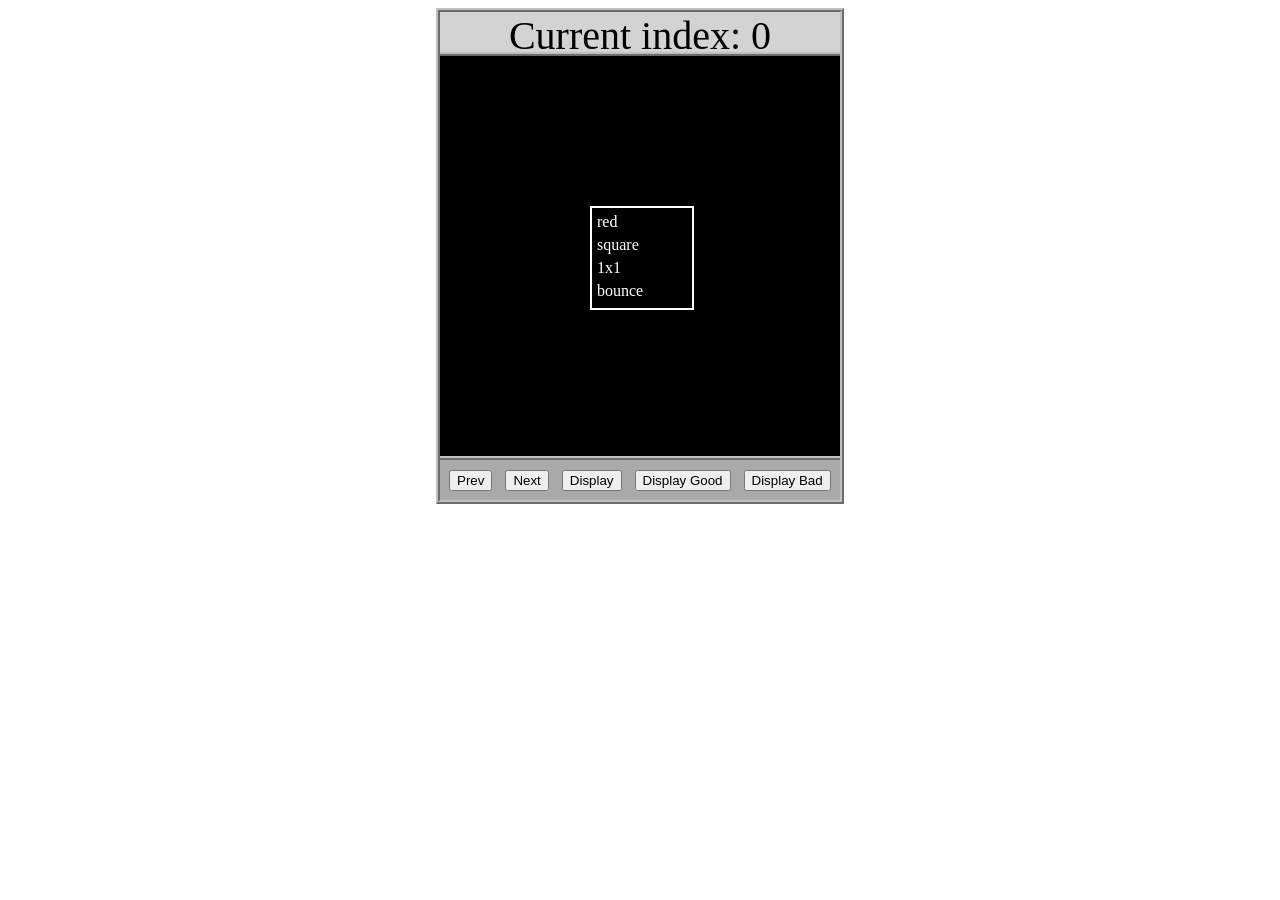
<file: asd-projects/data-shapes/index.html>
<!DOCTYPE html>
<html>
  <head>
    <meta charset="utf-8" />
    <meta name="viewport" content="width=device-width" />
    <title>Data Shapes</title>
    <link rel="stylesheet" href="index.css" />
    <script src="https://code.jquery.com/jquery-3.1.0.js"></script>
    <script src="index.js"></script>
  </head>
  <body>
    <div id="board">
      <div id="info-bar">Current index: 0</div>
      <div id="shape-container">
        <div id="shape"></div>
      </div>
      <div id="button-box">
        <button id="cycle-left">Prev</button>
        <button id="cycle-right">Next</button>
        <button id="execute1">Display</button>
        <button id="execute2">Display Good</button>
        <button id="execute3">Display Bad</button>
      </div>
    </div>
  </body>
</html>
</file>
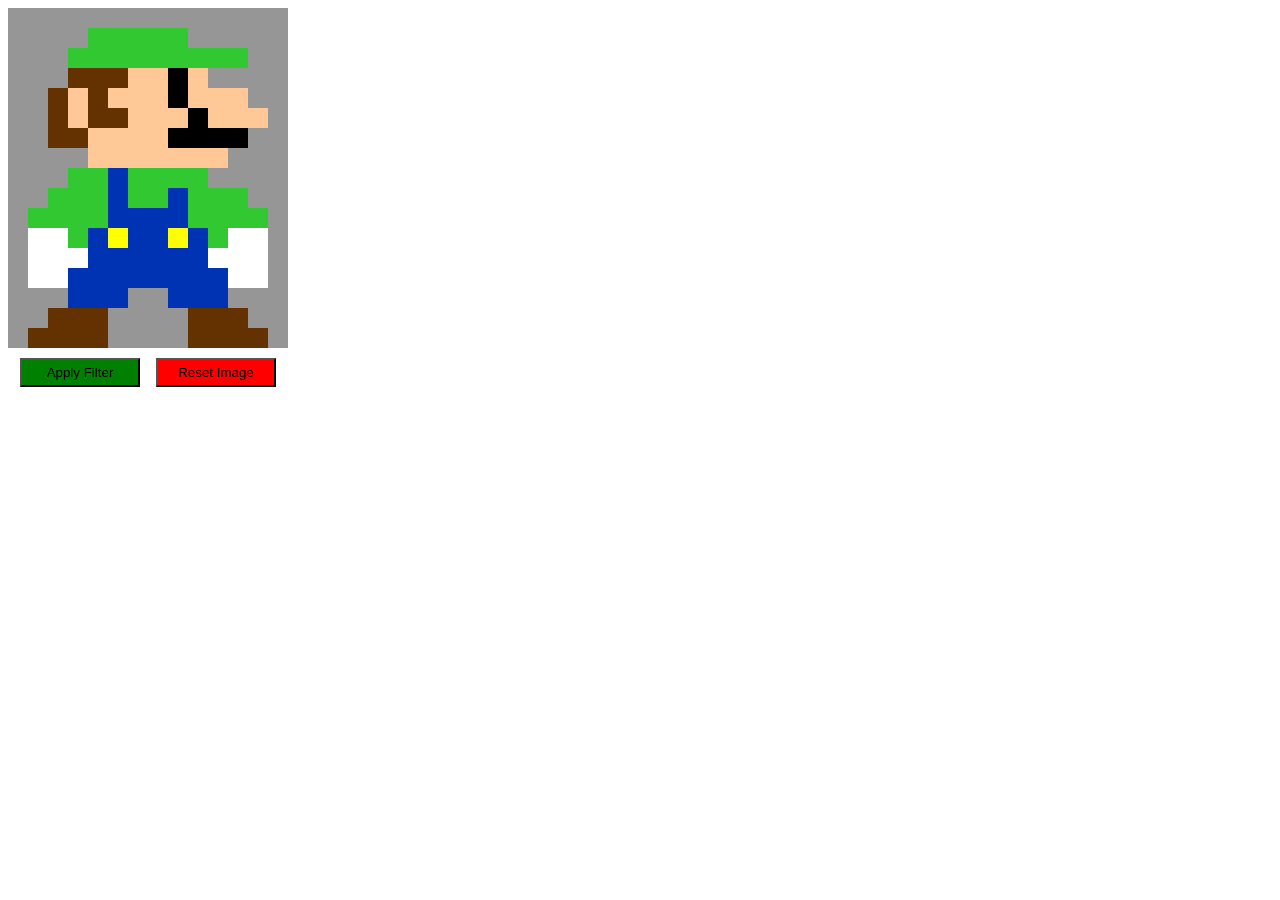
<file: asd-projects/image-filtering/index.html>
<!DOCTYPE html>
<html>
  <head>
    <script src="https://code.jquery.com/jquery-3.1.0.js"></script>
    <meta charset="utf-8" />
    <meta name="viewport" content="width=device-width" />
    <link rel="stylesheet" href="index.css" />
    <script src="image.js"></script>
    <script src="index.js"></script>
    <title>Image Filtering</title>
  </head>
  <body>
    <div id="display"></div>
    <div id="button-box">
      <button id="apply">Apply Filter</button>
      <button id="reset">Reset Image</button>
    </div>
  </body>
</html>
</file>
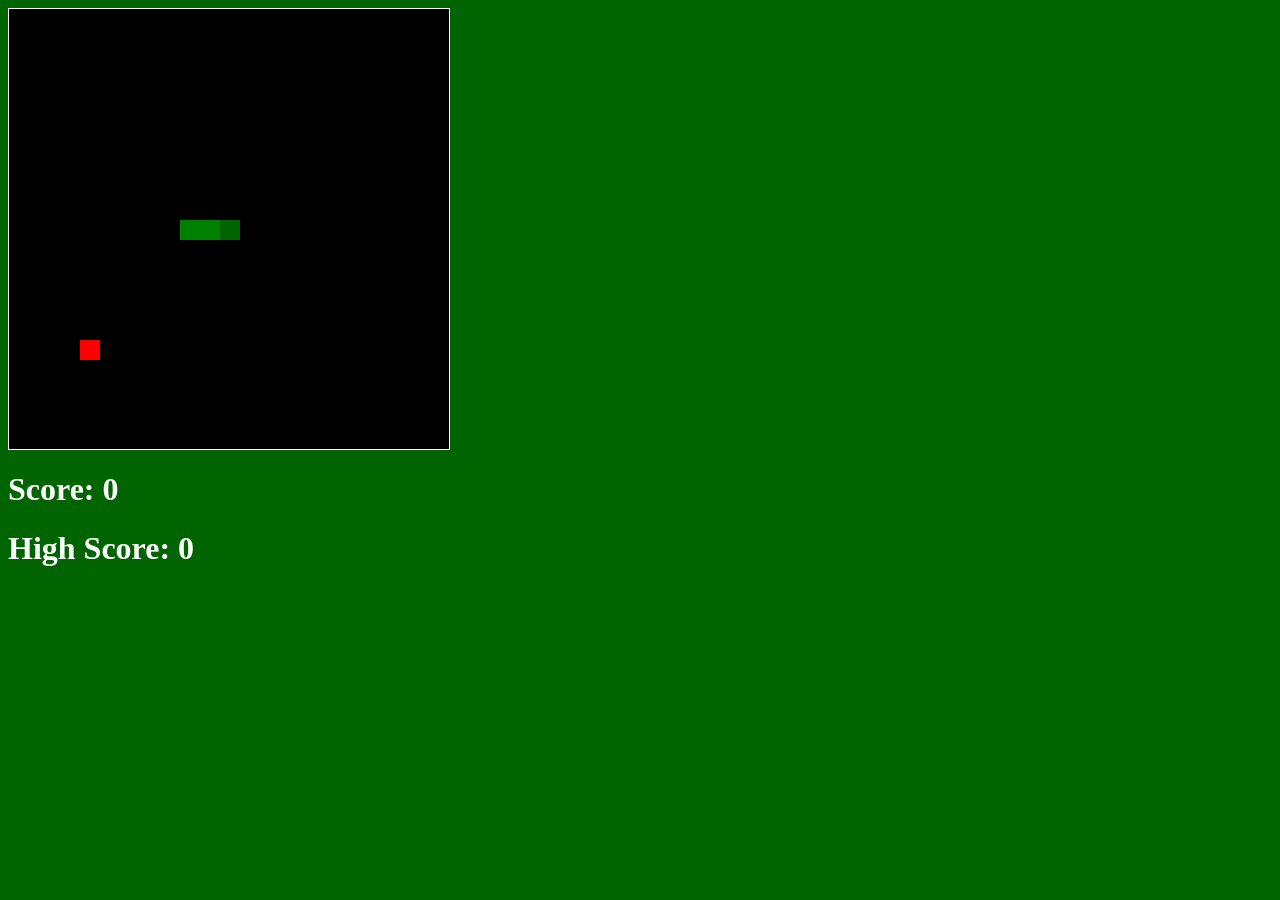
<file: asd-projects/snake/index.html>
<!DOCTYPE html>
<html>

  <head>
    <title>Snake</title>
    <!--Link jQuery and CSS here-->
    <link rel="stylesheet" type="text/css" href="index.css" />
  <script src="jquery.min.js"></script>
  </head>

  <body>
    <div id="board"></div>
<h1 id="score">Score: 0</h1>
<h1 id="highScore">High Score: 0</h1>
  </body>
  
  <!-- Link index.js here -->
  <script src="index.js"></script>
</html>
</file>
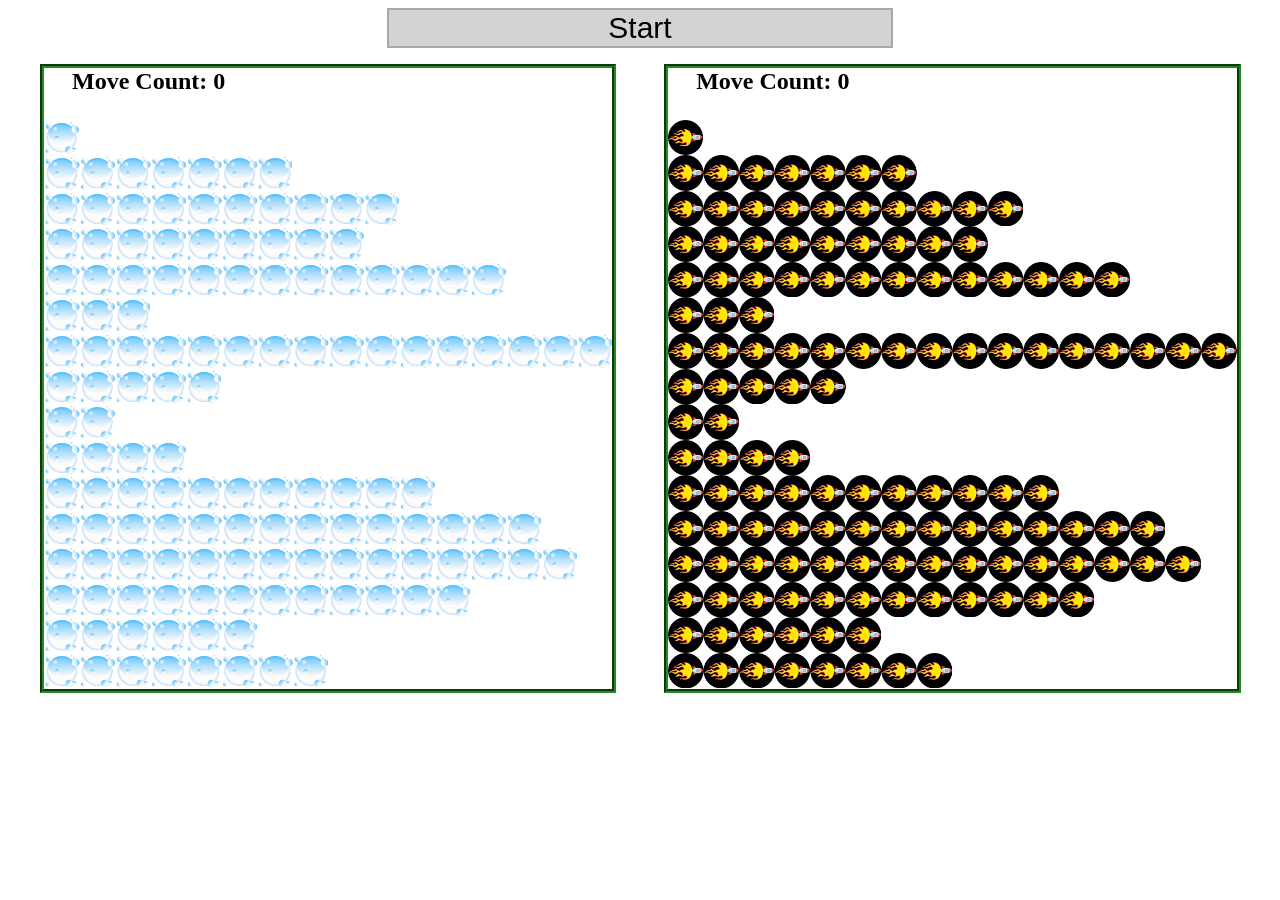
<file: asd-projects/sorting/index.html>
<!DOCTYPE html>
<html>
<head>
    <script src="https://code.jquery.com/jquery-3.1.0.js"></script>    
    <meta charset="utf-8">
    <meta name="viewport" content="width=device-width">
    <link rel="stylesheet" href="index.css">
    <script src="setup.js"></script>
    <script src="index.js"></script>
    <script src="run.js"></script>
    <title>Sorting</title>
</head>
<body>
    <div id="fullContainer">
        <div id="buttonContainer">
          <button id="goButton">Start</button>
        </div>
        <div id="sortContainer">
            <div class="subContainer" id="bubbleArea">
                <h2 id="bubbleCounter">Move Count: 0</h2>
                <div id="displayBubble">

                </div>
            </div>

            <div class="subContainer" id="quickArea">
                <h2 id="quickCounter">Move Count: 0</h2>
                <div id="displayQuick">

                </div>
            </div>
        </div>
    </div>
</body>
</html>
</file>
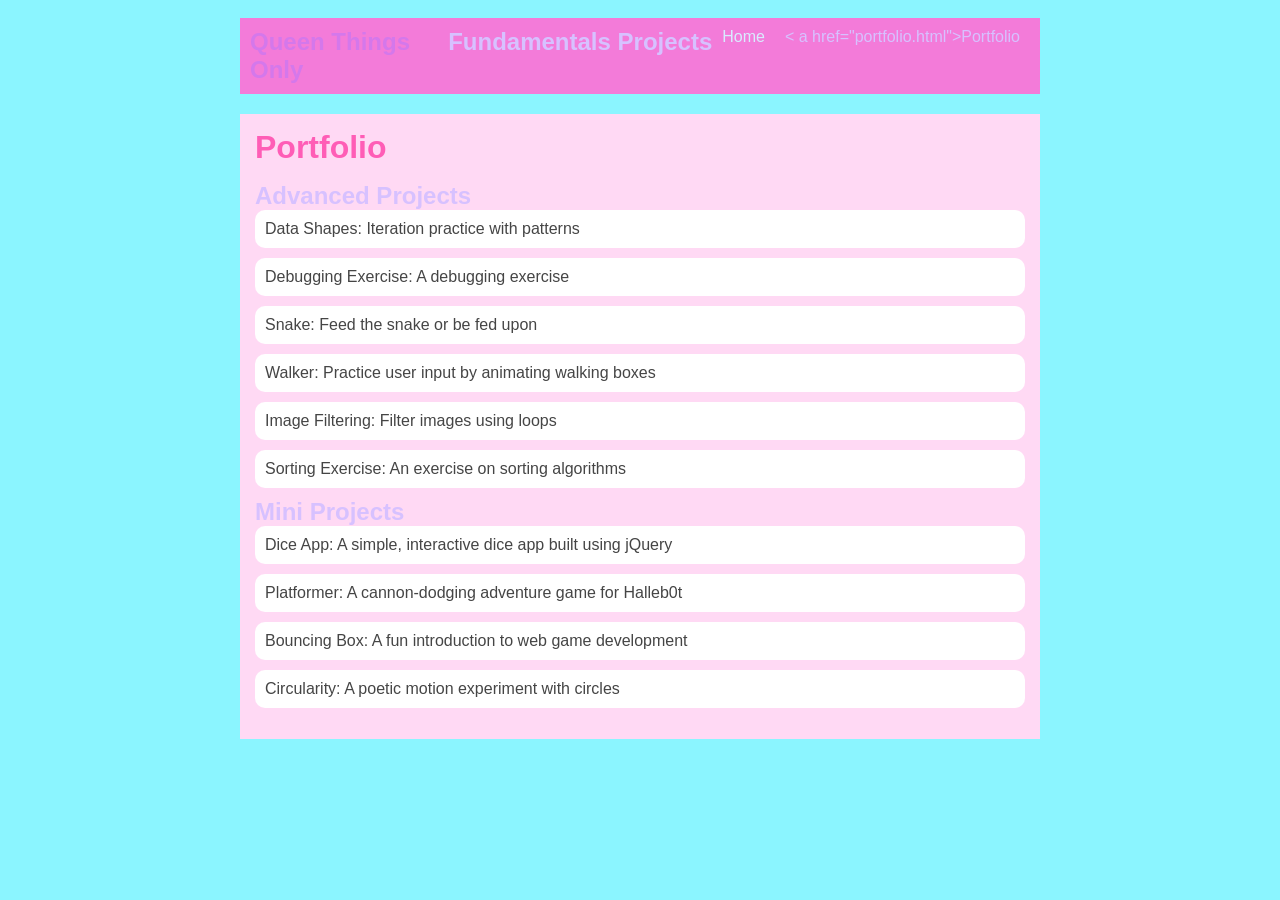
<file: portfolio.html>
<!DOCTYPE html>
<html>
  <head>
    <title>Queen Things Only</title>
    <link rel="stylesheet" href="style.css" />
</head>
  </head>

  <body>
    <!-- All content goes here -->
    <div id="all-contents">
      <nav>
<h1>Queen Things Only</h1>
<h2>Fundamentals Projects</h2> 
<ul id="nav-ul">
    <li class="nav-li">
        <a href="index.html">Home</a>
    </li>
    <li class="nav-li">
        < a href="portfolio.html">Portfolio</a>
    </li>
</ul>
      </nav>
     
       <main>
<div class="content">
    <h1>Portfolio</h1>
    <ul id="portfolio">
<h2>Advanced Projects</h2>
<ul id ="portfolio">
    <li><a href="asd-projects/data-shapes"> Data Shapes: Iteration practice with patterns</a></li>
    <li><a href="asd-projects/debugging-exercise"> Debugging Exercise: A debugging exercise</a></li>
    <li><a href="asd-projects/snake">Snake: Feed the snake or be fed upon</a></li>
    <li><a href="asd-projects/walker">Walker: Practice user input by animating walking boxes</a></li>
    <li><a href="asd-projects/image-filtering">Image Filtering: Filter images using loops</a></li>
    <li><a href="asd-projects/sorting">Sorting Exercise: An exercise on sorting algorithms</a></li>
</ul>
<h2>Mini Projects</h2>
<ul id ="portfolio">
    <li><a href="asd-projects/dice-app"> Dice App: A simple, interactive dice app built using jQuery</a></li>
</ul>      
<li>
  <a href="fsd-projects/platformer/">Platformer: A cannon-dodging adventure game for Halleb0t</a>
</li>
<li>
  <a href="fsd-projects/bouncing-box/">Bouncing Box: A fun introduction to web game development</a>
</li>
<li>
  <a href="fsd-projects/circularity/">Circularity: A poetic motion experiment with circles</a>
</li>

    </ul>
</div>
       </main>

    </div>
  </body>
</html>
</file>
<file: asd-projects/data-shapes/index.css>
#board {
  width: 400px;
  margin: auto;
  border: silver ridge 4px;
}

#info-bar {
  width: 400px;
  height: 40px;
  background: lightgray;
  font-size: 40px;
  text-align: center;
}

#shape-container {
  width: 400px;
  height: 400px;
  background: black;
  border-top: silver ridge 4px;
  border-bottom: silver ridge 4px;
}

#button-box {
  width: 400px;
  height: 40px;
  background: darkgray;
}

#shape {
  color: white;
  width: 100px;
  height: 100px;
  position: relative;
  top: 150px;
  left: 150px;
  border: white solid 2px;
  display: block;
}

button {
  width: auto;
  height: auto;
  margin: auto;
  margin-top: 10px;
  margin-left: 9px;
}

p {
  margin: 5px;
}
</file>
<file: asd-projects/image-filtering/index.css>
.square {
  width: 20px;
  height: 20px;
  position: absolute;
}

body > div {
  position: relative;
}

#button-box {
  position: relative;
  top: 350px;
}

button {
  width: 120px;
  padding: 5px;
  margin-left: 12px;
}

#apply {
  background: green;
}

#reset {
  background: red;
}
</file>
<file: asd-projects/snake/index.css>
body {
  background-color: darkgreen;
}

#board {
  width: 440px;
  height: 440px;
  border: 1px solid white;
  background-color: black;
}

#score, #highScore {
  color: white;
}

.snake, .apple {
  display: block;
  width: 20px;
  height: 20px;
  position: absolute;
  user-select: none;
}

.snake {
  background-color: green;
  z-index: 2;
}

#snake-head {
  background-color: darkgreen;
}

.apple {
  background-color: red;
  z-index: 1;
}
</file>
<file: asd-projects/sorting/index.css>
#fullContainer {
    width:100%;
}
#buttonContainer {
    margin:auto;
    width: 40%;
}
#goButton {
    margin: auto;
    width: 100%;
    border: 2px darkgray double;
    background: lightgray;
    font-size: 30px;
}
#sortContainer {
    display: table;
    margin: 0 auto;
    width: 100%;
}
.subContainer {
    display: inline-block;
    width:45%;
    border: 4px forestgreen groove;
    margin-top: 1.25%;
}
#bubbleArea {
    margin-left: 2.5%;
}
#quickArea {
    margin-left: 3.75%;
}
.subContainer > h2 {
    margin-left: 5%;
    height: 32px;
    margin-top: 0;
}
.sortElement {
    background-position: center;
    background-repeat: repeat-x;
    position: absolute;
    left: 0px;
    margin: 0;
    padding: 0;
}
.subContainer > div {
    position: relative;
}
.bubbleElement {
    background: url('img/bubble.png');
    /*border: 2px aqua ridge;*/
}
.quickElement {
    background: url('img/quick.png');
    /*border: 2px firebrick ridge;*/
}
</file>
<file: style.css>
body {
    background: rgb(139, 245, 255);
    color: rgb(215, 193, 255);
    padding: 10px;
    font-family: Arial, sans-serif;
}

#all-contents {
    max-width: 800px;
    margin: auto;
}

/* navigation menu */
nav {
    background: rgb(243, 123, 217);
    margin: 0 auto;
    display: flex;
    padding: 10px;
    margin-bottom: 20px;
}

h1 {
    display: flex;
    align-items: center;
    color: rgb(212, 120, 235);
    flex: 1;
    margin: 0;
}

#nav-ul {
    list-style-type: none;
    margin: 0;
    padding: 0;
    display: flex;
}

.nav-li {
    display: inline-block;
    padding: 0 10px;
}

a {
    text-decoration: none;
    color: rgb(217, 235, 255);
}

/* main container area beneath menu */
main {
    background: rgb(255, 217, 244);
    display: flex;
    margin-top: 20px;
}

.sidebar {
    margin-right: 25px;
    padding: 10px;
}

.sidebar-img {
    width: 200px;
}

.content {
    flex: 1;
    padding: 15px;
}

/* interests section styles */
#interests {
    border: 4px rgb(213, 255, 241) ridge;
    padding: 8px;
    margin-top: 20px;
}

h2, h3 {
    margin: 0px;
}
/* Portfolio styles */
.content h1 {
  color: rgb(255, 93, 182);
}

#portfolio {
  list-style-type: none;
  padding-left: 0;
}

#portfolio li {
  background: #fff;
  padding: 10px;
  border-radius: 10px;
  margin-bottom: 10px;
}

#portfolio li:hover {
  background: #eee;
}

#portfolio a {
  text-decoration: none;
  color: #454545;
}
</file>
